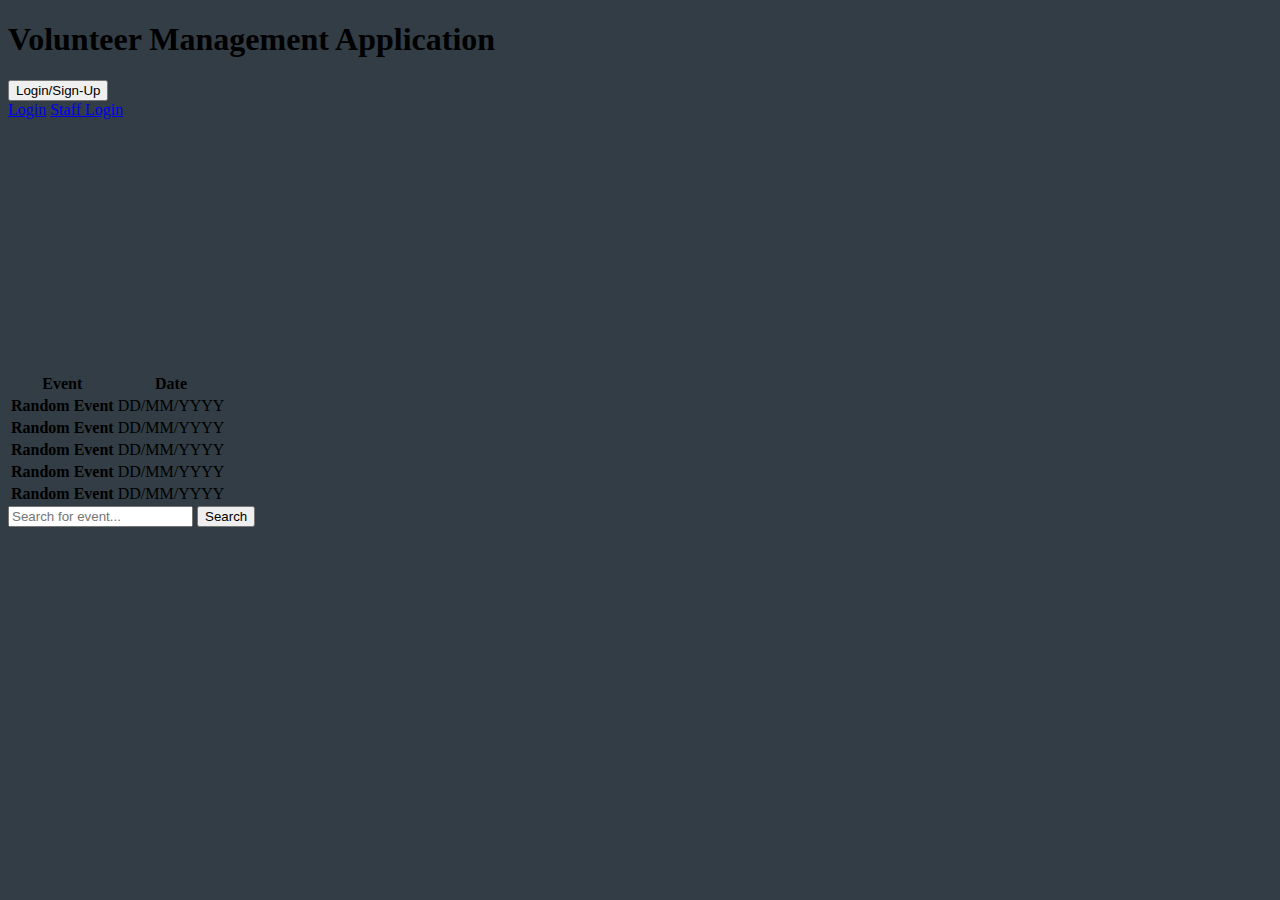
<file: index.html>
<!DOCTYPE HTML>
<html lang="en">
<head>
  <link rel="stylesheet" href="https://maxcdn.bootstrapcdn.com/bootstrap/4.0.0-beta/css/bootstrap.min.css" integrity="sha384-/Y6pD6FV/Vv2HJnA6t+vslU6fwYXjCFtcEpHbNJ0lyAFsXTsjBbfaDjzALeQsN6M" crossorigin="anonymous">
  <link rel="stylesheet" href="style.css">
  <meta name="viewport" content="width=device-width, initial-scale=1, shrink-to-fit=no">
  <title> Toy Project </title>
</head>
<body>
  <div class="container justify-content-center">
    <div class="row">
      <div class="col-9">
        <h1>Volunteer Management Application</h1>
      </div>
      <div class="col-2">
        <div class="btn-group" role="group">
          <button id="btnGroupDrop1" type="button" class="btn btn-secondary dropdown-toggle" data-toggle="dropdown" aria-haspopup="true" aria-expanded="false">
            Login/Sign-Up
          </button>
          <div class="dropdown-menu" aria-labelledby="btnGroupDrop1">
            <a class="dropdown-item" href="profile.html">Login</a>
            <a class="dropdown-item" href="staff.html">Staff Login</a>
          </div>
        </div>
      </div>
    </div>
    <div class="row justify-content-center align-items-end">
      <div class="col-10">
        <table class="table table-inverse table-hover event-table">
          <thead class="thead">
            <tr>
              <th>Event</th>
              <th>Date</th>
            </tr>
          </thead>
          <tbody>
            <tr onclick="location.href = 'eventpage.html'">
              <th scope="row"> Random Event </th>
              <td> DD/MM/YYYY </td>
            </tr>
            <tr onclick="location.href = 'eventpage.html'">
              <th scope="row"> Random Event </th>
              <td> DD/MM/YYYY </td>
            </tr>
            <tr onclick="location.href = 'eventpage.html'">
              <th scope="row"> Random Event</th>
              <td> DD/MM/YYYY </td>
            </tr>
            <tr onclick="location.href = 'eventpage.html'">
              <th scope="row"> Random Event</th>
              <td> DD/MM/YYYY </td>
            </tr>
            <tr onclick="location.href = 'eventpage.html'">
              <th scope="row"> Random Event</th>
              <td> DD/MM/YYYY </td>
            </tr>
          </tbody>
        </table>
        <div class="input-group">
          <input type="text" class="form-control" placeholder="Search for event..." aria-label="Search for event..." aria-describedby="basic-addon2">
          <span class="input-group-btn">
            <button class="btn btn-secondary" type="button">Search</button>
          </span>
        </div>
      </div>
    </div>
  </div>
  <script src="https://code.jquery.com/jquery-3.2.1.slim.min.js" integrity="sha384-KJ3o2DKtIkvYIK3UENzmM7KCkRr/rE9/Qpg6aAZGJwFDMVNA/GpGFF93hXpG5KkN" crossorigin="anonymous"></script>
  <script src="https://cdnjs.cloudflare.com/ajax/libs/popper.js/1.11.0/umd/popper.min.js" integrity="sha384-b/U6ypiBEHpOf/4+1nzFpr53nxSS+GLCkfwBdFNTxtclqqenISfwAzpKaMNFNmj4" crossorigin="anonymous"></script>
  <script src="https://maxcdn.bootstrapcdn.com/bootstrap/4.0.0-beta/js/bootstrap.min.js" integrity="sha384-h0AbiXch4ZDo7tp9hKZ4TsHbi047NrKGLO3SEJAg45jXxnGIfYzk4Si90RDIqNm1" crossorigin="anonymous"></script>
</body>
</html>
</file>
<file: style.css>
body {
	background-color: #323D45;
}

.event-table {
	margin-top: 20%;
}

.event-card {
	margin-top: 10%;
}

.event-descript {
	margin-top: 10%;
}

.name {
	margin-top: 20%;
}

.profile-pic {
	margin-top: 10%;
}
</file>
